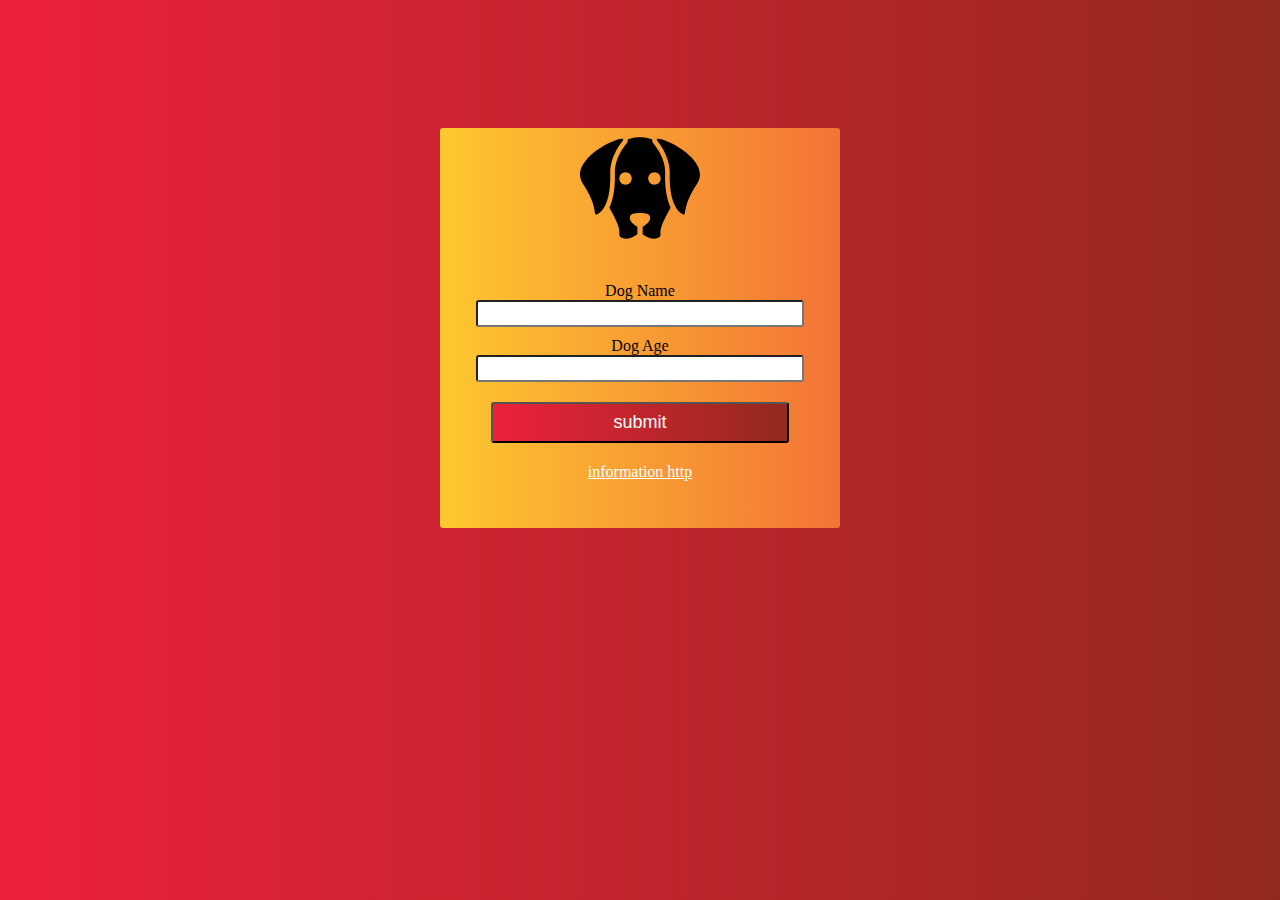
<file: examples/dog-form/index.html>
<!DOCTYPE html>
<html>
    <head>
        <meta charset="utf-8">
        <title>Dog Form</title>
        <link rel="icon" href="img/dog.svg" type="image/svg">
        <link rel="stylesheet" type="text/css" href="index.css">
    </head>
    <body>
        <main class="container">
            <form action="#">
                <img src="img/dog.svg">
                <div class="dog-name">
                    <label>Dog Name</label><br/>
                    <input type="text" id="dogName" name="dogName">
                </div>
                <div calss="dog-age">
                    <label>Dog Age</label><br/>
                    <input type="number" id="dogAge" name="dogAge">
                </div>
                <button>
                    submit
                </button><br/>
                <div class="link-dog">
                    <a href="https://httpstatusdogs.com/">information http</a>
                </div>
            </form>
        </main>
    </body>
</html>
</file>
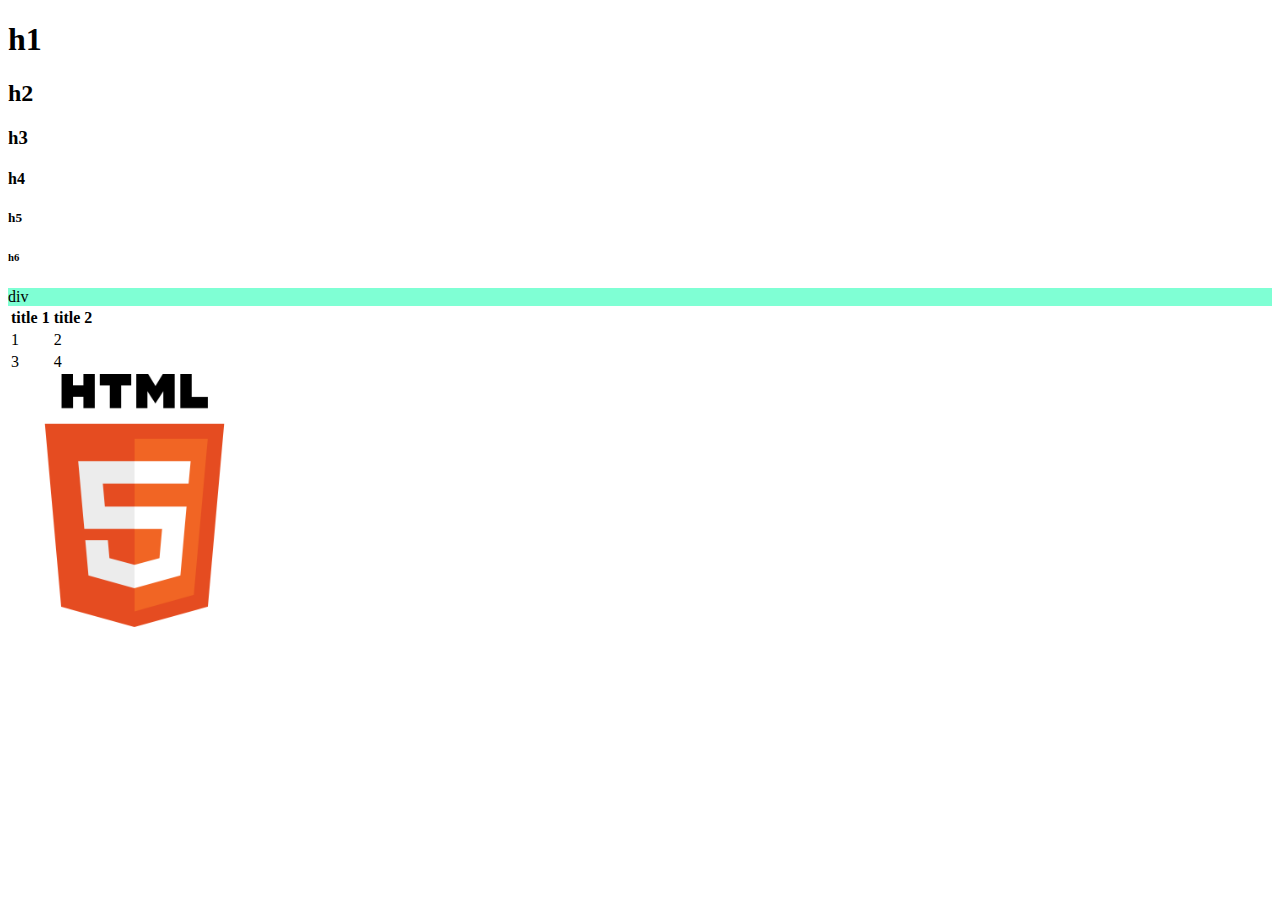
<file: examples/elements-html/index.html>
<!DOCTYPE html>
<html>
    <head>
        <meta charset="utf-8">
        <title>Elements HTML</title>
        <link rel="icon" href="img/html.png" type="image/png">
    </head>
    <body>
        
        <h1>h1</h1>
        <h2>h2</h2>
        <h3>h3</h3>
        <h4>h4</h4>
        <h5>h5</h5>
        <h6>h6</h6>
        <div style="background-color: aquamarine;">div</div>
        <table>
            <tr>
              <th>title 1</th>
              <th>title 2</th>
            </tr>
            <tr>
              <td>1</td>
              <td>2</td>
            </tr>
            <tr>
              <td>3</td>
              <td>4</td>
            </tr>
          </table>
          <img src="img/html.png" style="width: 20%;" alt="img">
    </body>
</html>
</file>
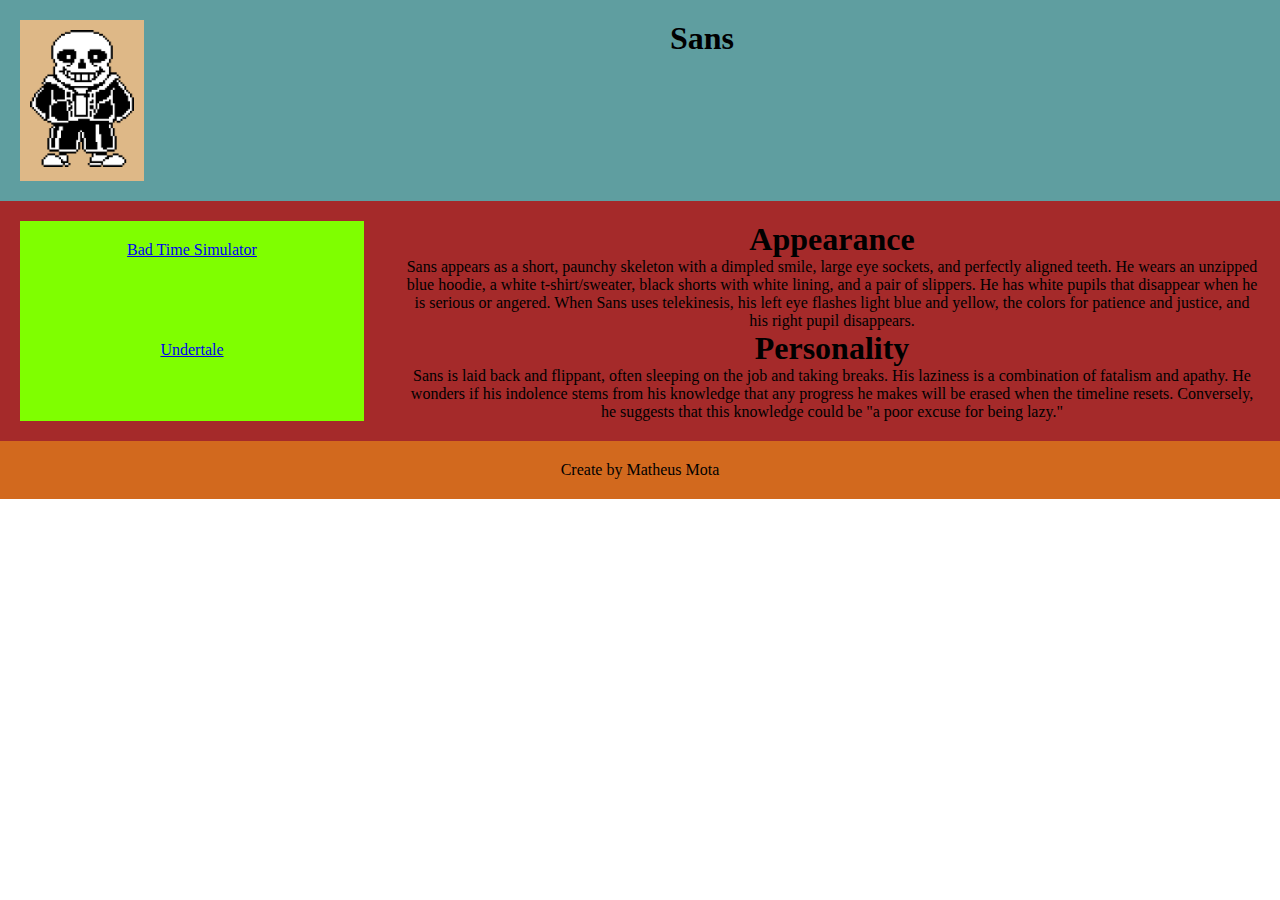
<file: mass-hands/blog/index.html>
<!DOCTYPE html>
<html>
    <head>
        <meta charset="utf-8">
        <title>blog</title>
        <link rel="stylesheet" type="text/css" href="index.css" >
    </head>
    <body>
        <div class="container">
            <header class="box header">
                <div class="img-profile">
                    <img src="img/sans.png">
                </div>
                <div class="title">
                    <h1>Sans</h1>
                </div>
            </header>
            <section class="box sidebar">
                <div class="box about">
                    <a href="https://jcw87.github.io/c2-sans-fight/">Bad Time Simulator</a>
                </div>
                <div class="box education">
                    <a href="https://undertale.fandom.com/wiki/Category:Music">Undertale</a>
                </div>
            </section>
            <section class="box main">
                <h1>Appearance</h1>
                <p>
                    Sans appears as a short, paunchy skeleton with a dimpled smile, large eye sockets, and perfectly aligned teeth. He wears an unzipped blue hoodie, a white t-shirt/sweater, black shorts with white lining, and a pair of slippers. He has white pupils that disappear when he is serious or angered. When Sans uses telekinesis, his left eye flashes light blue and yellow, the colors for patience and justice, and his right pupil disappears.
                </p>
                <h1>Personality</h1>
                <p>
                    Sans is laid back and flippant, often sleeping on the job and taking breaks. His laziness is a combination of fatalism and apathy. He wonders if his indolence stems from his knowledge that any progress he makes will be erased when the timeline resets. Conversely, he suggests that this knowledge could be "a poor excuse for being lazy."
                </p>
            </section>
            <footer class=" box footer">
                <p>Create by Matheus Mota</p>
            </footer>
        </div>
    </body>
</html>
</file>
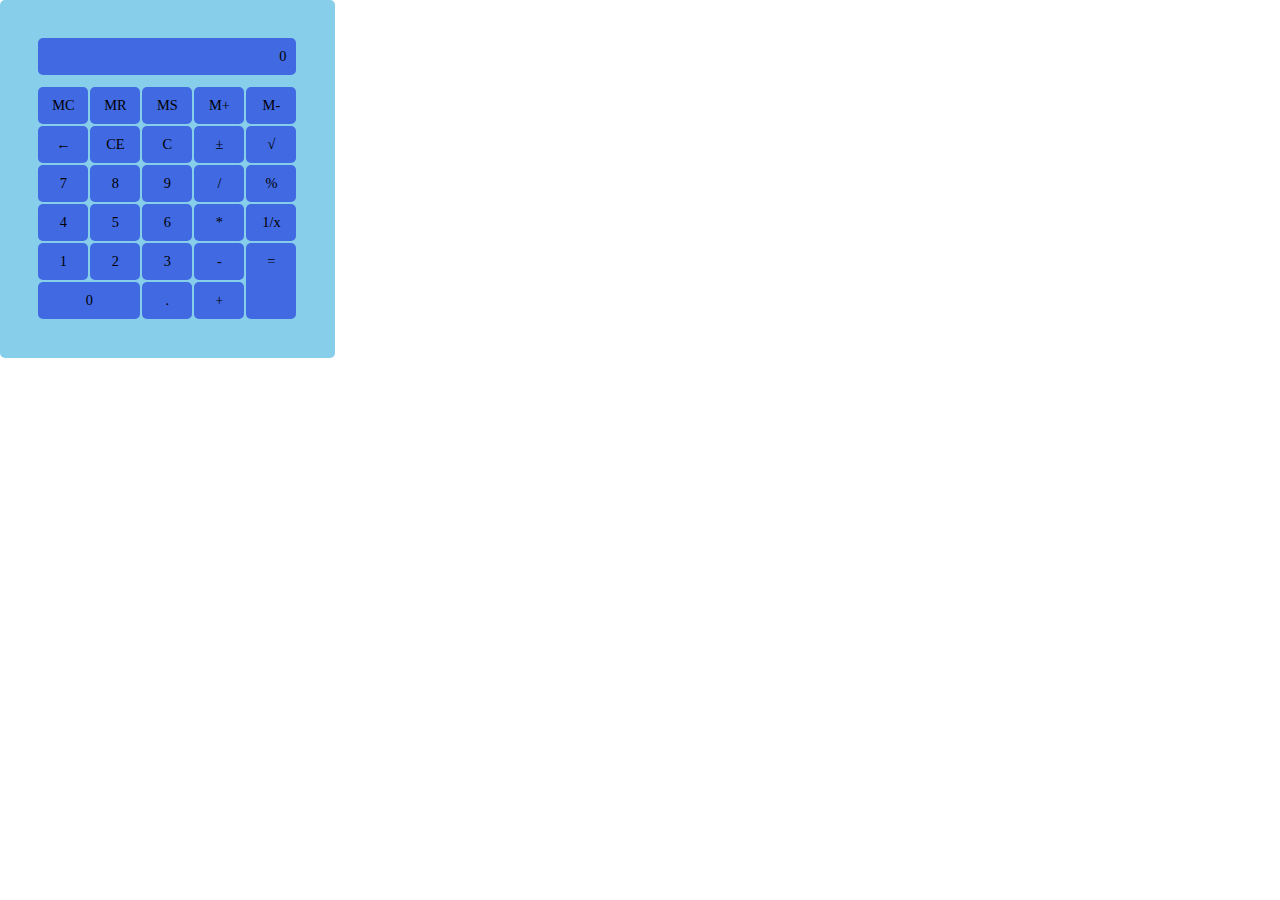
<file: mass-hands/calculator/index.html>
<!DOCTYPE html>
<html>
    <head>
        <meta charset="utf-8">
        <title>calculator</title>
        <link rel="stylesheet" type="text/css" href="index.css" >
    </head>
    <body>
        <div class="container">
            <div class="box console">0</div>
            <div class="box">MC</div>
            <div class="box">MR</div>
            <div class="box">MS</div>
            <div class="box">M+</div>
            <div class="box">M-</div>
            <div class="box">←</div>
            <div class="box">CE</div>
            <div class="box">C</div>
            <div class="box">±</div>
            <div class="box">√</div>
            <div class="box">7</div>
            <div class="box">8</div>
            <div class="box">9</div>
            <div class="box">/</div>
            <div class="box">%</div>
            <div class="box">4</div>
            <div class="box">5</div>
            <div class="box">6</div>
            <div class="box">*</div>
            <div class="box">1/x</div>
            <div class="box">1</div>
            <div class="box">2</div>
            <div class="box">3</div>
            <div class="box">-</div>
            <div class="box zero">0</div>
            <div class="box">.</div>
            <div class="box">+</div>
            <div class="box equal">=</div>
        </div>
    </body>
</html>
</file>
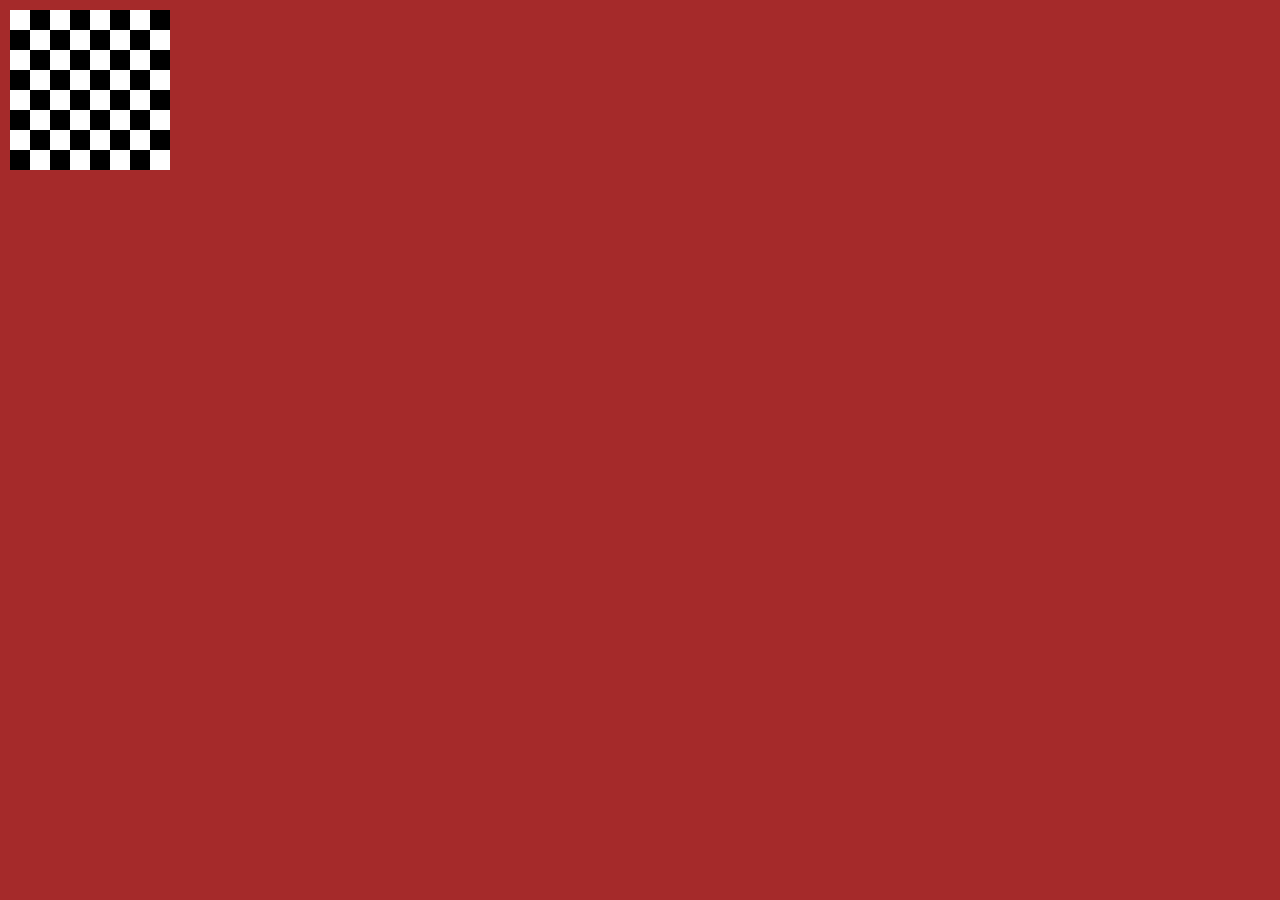
<file: mass-hands/chess/index.html>
<!DOCTYPE html>
<html>
    <head>
        <meta charset="utf-8">
        <title>Chess</title>
        <link rel="stylesheet" type="text/css" href="index.css" >
    </head>
    <body>
        <div class="container">
            <div class="box white"></div>
            <div class="box black"></div>
            <div class="box white"></div>
            <div class="box black"></div>
            <div class="box white"></div>
            <div class="box black"></div>
            <div class="box white"></div>
            <div class="box black"></div>
            <div class="box black"></div>
            <div class="box white"></div>
            <div class="box black"></div>
            <div class="box white"></div>
            <div class="box black"></div>
            <div class="box white"></div>
            <div class="box black"></div>
            <div class="box white"></div>

            <div class="box white"></div>
            <div class="box black"></div>
            <div class="box white"></div>
            <div class="box black"></div>
            <div class="box white"></div>
            <div class="box black"></div>
            <div class="box white"></div>
            <div class="box black"></div>
            <div class="box black"></div>
            <div class="box white"></div>
            <div class="box black"></div>
            <div class="box white"></div>
            <div class="box black"></div>
            <div class="box white"></div>
            <div class="box black"></div>
            <div class="box white"></div>

            <div class="box white"></div>
            <div class="box black"></div>
            <div class="box white"></div>
            <div class="box black"></div>
            <div class="box white"></div>
            <div class="box black"></div>
            <div class="box white"></div>
            <div class="box black"></div>
            <div class="box black"></div>
            <div class="box white"></div>
            <div class="box black"></div>
            <div class="box white"></div>
            <div class="box black"></div>
            <div class="box white"></div>
            <div class="box black"></div>
            <div class="box white"></div>

            <div class="box white"></div>
            <div class="box black"></div>
            <div class="box white"></div>
            <div class="box black"></div>
            <div class="box white"></div>
            <div class="box black"></div>
            <div class="box white"></div>
            <div class="box black"></div>
            <div class="box black"></div>
            <div class="box white"></div>
            <div class="box black"></div>
            <div class="box white"></div>
            <div class="box black"></div>
            <div class="box white"></div>
            <div class="box black"></div>
            <div class="box white"></div>
        </div>
    </body>
</html>
</file>
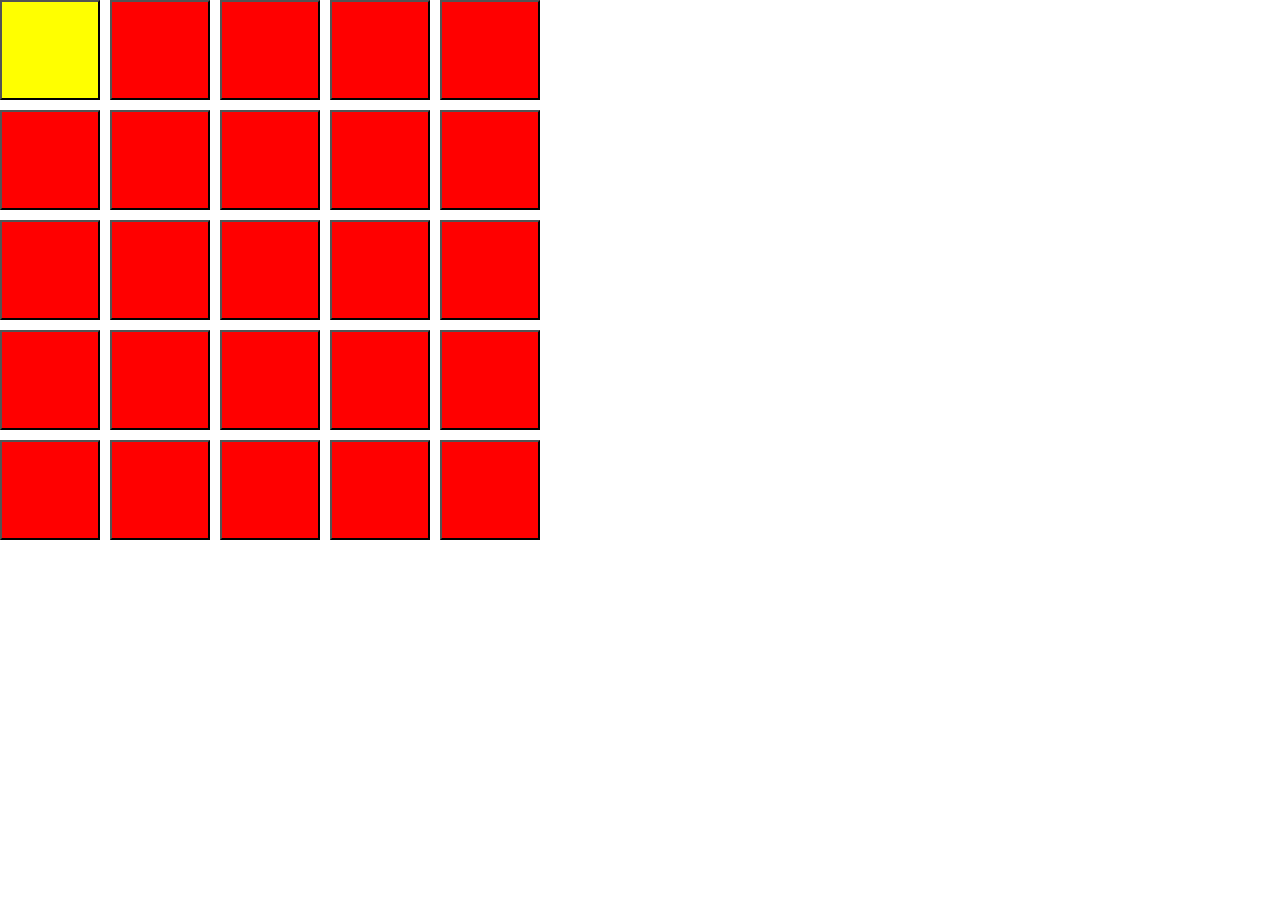
<file: mass-hands/dance-floor/index.html>
<!DOCTYPE html>
<html>
    <head>
        <meta charset="utf-8">
        <title>Dance Floor</title>
        <link rel="stylesheet" type="text/css" href="index.css" >
    </head>
    <body>
        <div class="container">
            <button><div class="box"></div></button>
            <button><div class="box"></div></button>
            <button><div class="box"></div></button>
            <button><div class="box"></div></button>
            <button><div class="box"></div></button>
            
            <button><div class="box"></div></button>
            <button><div class="box"></div></button>
            <button><div class="box"></div></button>
            <button><div class="box"></div></button>
            <button><div class="box"></div></button>
            
            <button><div class="box"></div></button>
            <button><div class="box"></div></button>
            <button><div class="box"></div></button>
            <button><div class="box"></div></button>
            <button><div class="box"></div></button>
            
            <button><div class="box"></div></button>
            <button><div class="box"></div></button>
            <button><div class="box"></div></button>
            <button><div class="box"></div></button>
            <button><div class="box"></div></button>
            
            <button><div class="box"></div></button>
            <button><div class="box"></div></button>
            <button><div class="box"></div></button>
            <button><div class="box"></div></button>
            <button><div class="box"></div></button>
            
            
        </div>
    </body>
</html>
</file>
<file: examples/dog-form/index.css>
body{
    background: linear-gradient(to right, rgb(237, 33, 58), rgb(147, 41, 30));
}
form{
    background: linear-gradient(to right, rgb(253, 200, 48), rgb(243, 115, 53));
    max-width: 400px;
    max-height: 500px;
    min-height: 400px;
    align-items: center;
    position: relative;
    left: 50%;
    top: 50%;
    transform: translate(-50%, -20%);
    border-radius: 3px;
}
.container{
    display: grid;
    text-align: center;
    border-radius: 5px;
}

img{
    width: 30%;
}
.dog-name, .dog-age{
    padding-top: 20px;
    margin-top: 10px;
    margin-bottom: 10px;
    border-radius: 3px;
}
input{
    width: 80%;
    font-size: large;
    border-radius: 3px;
}
button, button:disabled{
    margin-top: 20px;
    padding: 2% 30% 2% 30%;
    font-size: large;
    border-radius: 3px;
    background: linear-gradient(to right, rgb(237, 33, 58), rgb(147, 41, 30));
    color: #FFF;
}
a{
    color: #FFF;
}
.link-dog{
    margin-top:20px;
}
</file>
<file: mass-hands/blog/index.css>
*{
    margin: 0;
    padding: 0;
}
.container{
    display:grid;
    grid-template-columns: 30% auto;
    grid-template-rows: auto auto;
    text-align: center;
}
.box{
    background-color: brown;
    padding: 20px;
}
.header{
    grid-column: 1/3;
    display: grid;
    grid-template-columns: 10% auto;
    background-color: cadetblue;
}
.img-profile{
    background-color: burlywood;
    padding: 10px
}
.footer{
    grid-column: 1/3;
    background-color: chocolate;
}
.sidebar{
    display: grid;
    grid-template-columns: auto;
}
img{
    width: 100%;
}
.box .box{
    grid-column: 1;
    background-color: chartreuse;
}
</file>
<file: mass-hands/calculator/index.css>
*{
    margin: 0;
    padding: 0;
}
.container{
    display: grid;
    grid-template-columns: 50px 50px 50px 50px 50px;
    grid-gap: 2px;
    background-color: #ffffff;
    font-size: 90%;
    background-color: skyblue;
    padding: 3%;
    max-width: 258px;
    border-radius: 5px;
}
.box{
    background-color: royalblue;
    color: #000000;
    border-radius: 5px;
    padding: 10px;
    text-align: center;
}
.console{
    grid-column: 1 / 6;
    grid-row: 1;
    text-align: end;
    margin-bottom: 10px;
}
.zero{
    grid-column: 1 / 3;
    grid-row: 7;
}
.equal{
    grid-column: 5;
    grid-row: 6 / 8;
}
</file>
<file: mass-hands/chess/index.css>
*{
    margin: 0;
    padding: 0;
}
body{
    background-color: brown;
}
.container{
    border-color: black;
    padding: 10px;
    display: grid;
    grid-template-columns: 20px 20px 20px 20px 20px 20px 20px 20px;
}
.box{
    height: 20px;
    width: 20px;
    background-color: black;
}
.white{
    background-color: #ffffff;
}
.black{
    background-color: #000000;
}
</file>
<file: mass-hands/dance-floor/index.css>
*{
    margin: 0;
    padding: 0;
}
.container{
    max-width: 500px;
    max-height: 500px;
    display: grid;
    gap: 10px;
    grid-template-columns: 20% 20% 20% 20% 20%;
}
button{
    background-color: red;
    height: 100px;
    width: 100px;
}
button:hover{
    background-color: yellow;
}
button:active{
    background-color: blue;
}
</file>
